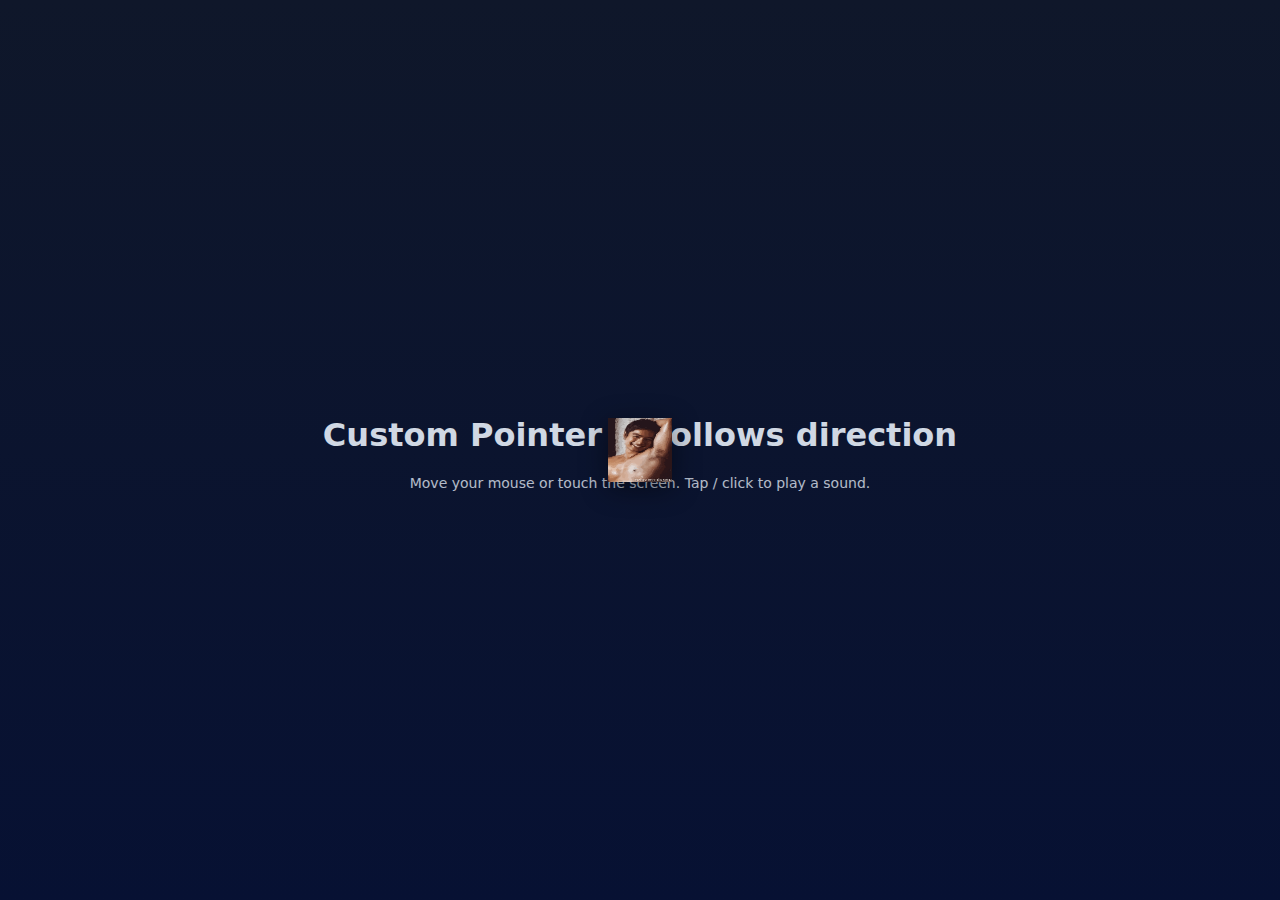
<file: assets/custom_cursor_audio.html>
<!doctype html>
<html lang="en">

<head>
  <meta charset="utf-8" />
  <meta name="viewport" content="width=device-width,initial-scale=1" />
  <title>Custom Pointer + Click Sound</title>
  <style>
    html,
    body {
      height: 100%;
      margin: 0
    }

    body {
      display: flex;
      align-items: center;
      justify-content: center;
      background: linear-gradient(180deg, #0f172a 0%, #071133 100%);
      color: #e6eef8;
      font-family: system-ui, Segoe UI, Roboto, Helvetica, Arial, sans-serif;
      overflow: hidden;
      cursor: none;
    }

    .center {
      text-align: center;
      opacity: .9
    }

    .hint {
      font-size: 14px;
      opacity: .85
    }

    #cursor {
      position: fixed;
      left: 0;
      top: 0;
      pointer-events: none;
      width: 64px;
      height: 64px;
      transform-origin: 32px 32px;
      will-change: transform, translate;
      transition: filter .12s linear;
      filter: drop-shadow(0 6px 14px rgba(0, 0, 0, .45));
    }

    #cursor.pressed {
      transform-origin: 32px 32px scale(.92);
    }

    #cursor .dot {
      opacity: .0
    }
  </style>
</head>

<body>
  <div class="center">
    <h1>Custom Pointer — follows direction</h1>
    <p class="hint">Move your mouse or touch the screen. Tap / click to play a sound.</p>
  </div>

  <div id="cursor" aria-hidden="true">
    <img src="coco-martin.svg" width="64" height="64" alt="cursor">
  </div>

  <script>
    (function () {
      const cursor = document.getElementById('cursor');

      let x = window.innerWidth / 2, y = window.innerHeight / 2;
      let tx = x, ty = y;
      let px = tx, py = ty;
      let angle = 0;
      const ease = 0.18;

      function onPointerMove(e) {
        tx = e.clientX;
        ty = e.clientY;
      }

      function computeAngle(fromX, fromY, toX, toY) {
        return Math.atan2(toY - fromY, toX - fromX) * 180 / Math.PI;
      }

      function raf() {
        x += (tx - x) * ease;
        y += (ty - y) * ease;
        const a = computeAngle(px, py, x, y);
        angle += (a - angle) * 0.25;
        cursor.style.transform = `translate(${x - 32}px, ${y - 32}px) rotate(${angle}deg)`;
        px += (x - px) * 0.35;
        py += (y - py) * 0.35;
        requestAnimationFrame(raf);
      }
      requestAnimationFrame(raf);

      window.addEventListener('pointermove', onPointerMove, { passive: true });

      // Audio buffer method
      let audioCtx = null;
      let clickBuffer = null;

      async function loadClickSound() {
        if (!audioCtx) {
          audioCtx = new (window.AudioContext || window.webkitAudioContext)();
        }
        const resp = await fetch("tapos-na-po.mp3"); // replace with your MP3 path
        const data = await resp.arrayBuffer();
        clickBuffer = await audioCtx.decodeAudioData(data);
      }

      function playClickSound() {
        if (!clickBuffer) return;
        const source = audioCtx.createBufferSource();
        source.buffer = clickBuffer;
        source.connect(audioCtx.destination);
        source.start();
      }

      function onPointerDown(e) {
        cursor.classList.add('pressed');
        if (audioCtx && audioCtx.state === 'suspended') audioCtx.resume();
        playClickSound();
      }
      function onPointerUp(e) {
        cursor.classList.remove('pressed');
      }

      window.addEventListener('pointerdown', onPointerDown);
      window.addEventListener('pointerup', onPointerUp);

      const mq = window.matchMedia('(prefers-reduced-motion: reduce)');
      if (mq.matches) {
        document.body.style.cursor = 'auto';
        cursor.style.display = 'none';
        window.removeEventListener('pointermove', onPointerMove);
      }

      document.addEventListener('selectstart', e => e.preventDefault());

      tx = x; ty = y;

      const initAudioOnFirstGesture = function (e) {
        loadClickSound();
        window.removeEventListener('pointerdown', initAudioOnFirstGesture);
      };
      window.addEventListener('pointerdown', initAudioOnFirstGesture, { passive: true });

    })();
  </script>
</body>

</html>
</file>
